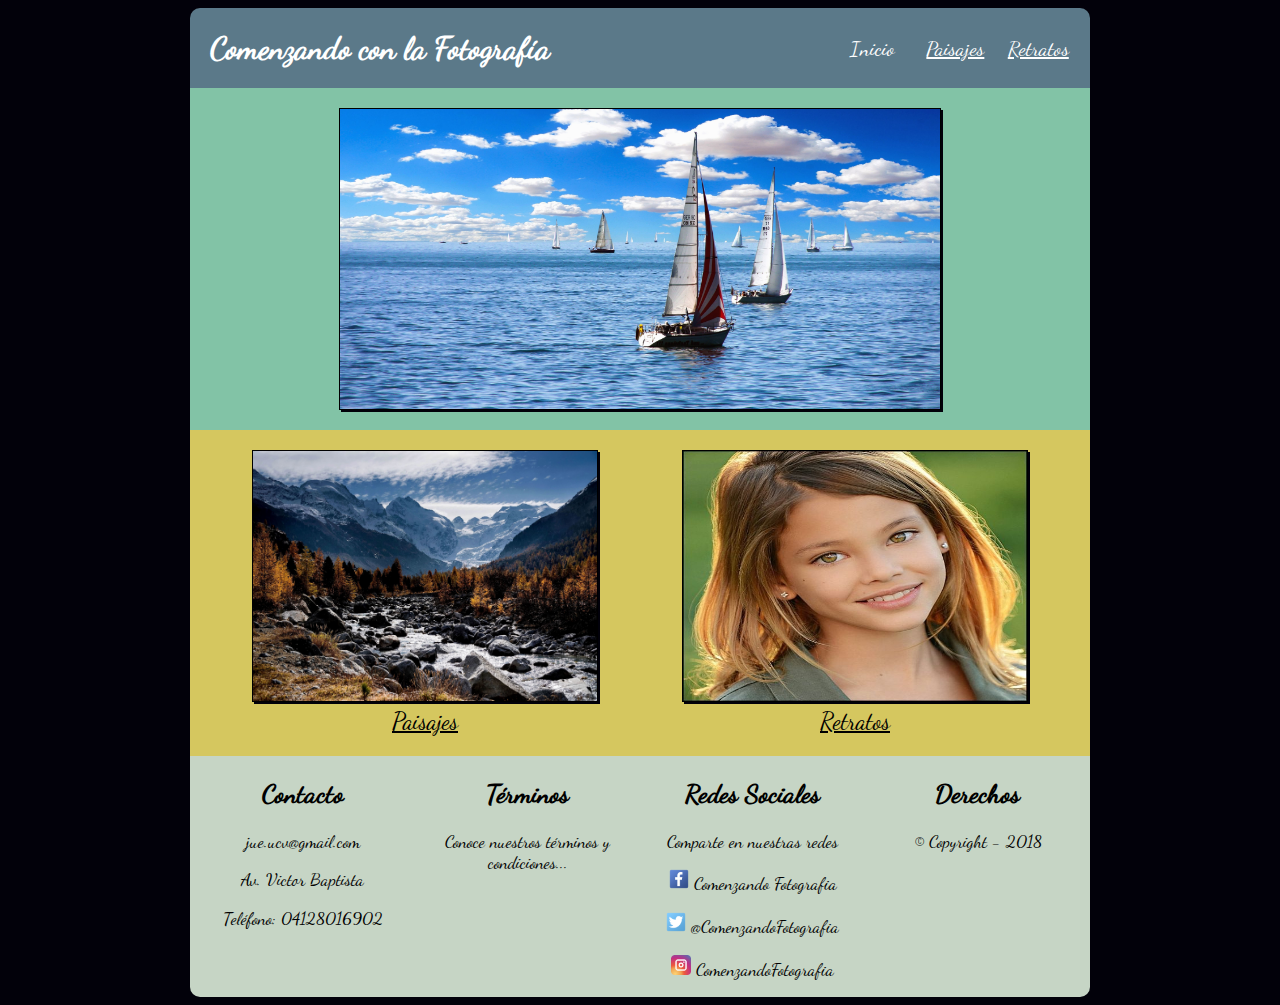
<file: index.html>
<!DOCTYPE html>
<html>
<head>
	<meta charset="UTF-8">	
	<meta name="description" content="Tarea NextU CSS3">
	<meta name="viewport" content="initial-scale=1.0">
	<title>Tarea CSS3</title>
	<link rel="stylesheet" type="text/css" href="css/estilos.css">
</head>
<body>
	<div class="contenido"><!-- Contenido -->
		
		<header><!-- Cabecera -->
				<h1>Comenzando con la Fotografía</h1>
				<ul>
					<li><a href="index.html" class="active">Inicio</a></li>
					<li><a href="paisajes.html">Paisajes</a></li>
					<li><a href="retratos.html">Retratos</a></li>
				</ul>	
		</header><!-- /Cabecera -->

		<section id="imagenCentral"><!-- Image central -->
			<img class="imagen" src="images/barcos.jpg" alt="Principal" width="600px" height="300px">
		</section><!-- /Imagen central -->

		<section id="imagenSecundaria"><!-- Image secundaria -->
			<figure class="paisajes">
				<img class="imagen" id="paisajes" src="images/paisajes.jpeg" alt="Paisajes" width="400px" height="250px">
				<figcaption><a href="paisajes.html">Paisajes</a></figcaption>
			</figure>
			<figure class="retratos">
				<img class="imagen" id="retratos" src="images/retrato.jpg" alt="Retratos" width="400px" height="250px">
				<figcaption><a href="retratos.html">Retratos</a></figcaption>
			</figure>
		</section><!-- /Image secundaria -->

		<footer><!-- Pie de pagina -->
			<div class="contacto">
				<h2>Contacto</h2>
				<p>jue.ucv@gmail.com</p>
				<p>Av. Victor Baptista</p>
				<p>Teléfono: 04128016902</p>
			</div>
			<div class="terminos">
				<h2>Términos</h2>
				<p>Conoce nuestros términos y condiciones...</p>
			</div>
			<div class="redes">
				<h2>Redes Sociales</h2>
				<p>Comparte en nuestras redes</p>
				<p><img src="icons/facebook.ico" width="20px" height="20px"> Comenzando Fotografia</p>
				<p><img src="icons/twitter.ico" width="20px" height="20px"> @ComenzandoFotografia</p>
				<p><img src="icons/instagram.ico" width="20px" height="20px"> ComenzandoFotografia</p>
			</div>
			<div class="derechos">
				<h2>Derechos</h2>
				<p>&copy; Copyright - 2018</p>
			</div>
		</footer><!-- /Pie de pagina -->

	</div><!-- /Contenido -->
</body>
</html>
</file>
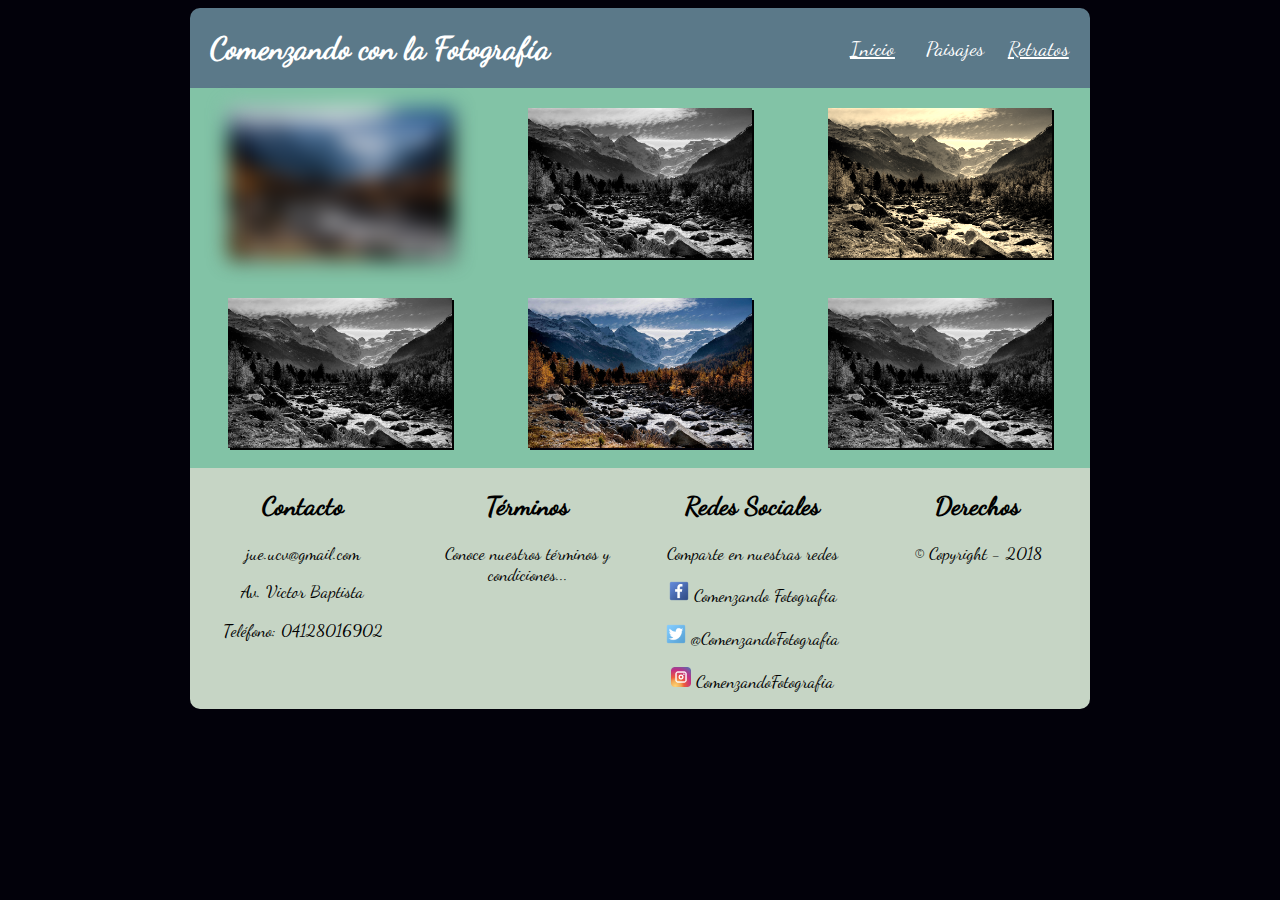
<file: paisajes.html>
<!DOCTYPE html>
<html>
<head>
	<meta charset="UTF-8">	
	<meta name="description" content="Tarea NextU CSS3">
	<meta name="viewport" content="initial-scale=1.0">
	<title>Tarea CSS3</title>
	<link rel="stylesheet" type="text/css" href="css/estilos.css">
</head>
<body>
	<div class="contenido"><!-- Contenido -->
		
		<header><!-- Cabecera -->
				<h1>Comenzando con la Fotografía</h1>
				<ul>
					<li><a href="index.html">Inicio</a></li>
					<li><a href="paisajes.html" class="active">Paisajes</a></li>
					<li><a href="retratos.html">Retratos</a></li>
				</ul>	
		</header><!-- /Cabecera -->

		<section id="paisajesFull"><!-- Image central -->
			<div class="column">
				<div class="columnPyR">
					<img class="column6 uno" src="images/paisajes.jpeg" width="100px" height="150px">
				</div>
				<div class="columnPyR">
					<img class="column6 par" src="images/paisajes.jpeg" width="100px" height="150px">
				</div>
				<div class="columnPyR">
					<img class="column6 tres" src="images/paisajes.jpeg" width="100px" height="150px">
				</div>
			</div>
			<div class="column">
				<div class="columnPyR">
					<img class="column6 par" src="images/paisajes.jpeg" width="100px" height="150px">
				</div>
				<div class="columnPyR">
					<img class="column6" src="images/paisajes.jpeg" width="100px" height="150px">
				</div>
				<div class="columnPyR">
					<img class="column6 par" src="images/paisajes.jpeg" width="100px" height="150px">
				</div>
			</div>
		</section><!-- /Imagen central -->

				<footer><!-- Pie de pagina -->
			<div class="contacto">
				<h2>Contacto</h2>
				<p>jue.ucv@gmail.com</p>
				<p>Av. Victor Baptista</p>
				<p>Teléfono: 04128016902</p>
			</div>
			<div class="terminos">
				<h2>Términos</h2>
				<p>Conoce nuestros términos y condiciones...</p>
			</div>
			<div class="redes">
				<h2>Redes Sociales</h2>
				<p>Comparte en nuestras redes</p>
				<p><img src="icons/facebook.ico" width="20px" height="20px"> Comenzando Fotografia</p>
				<p><img src="icons/twitter.ico" width="20px" height="20px"> @ComenzandoFotografia</p>
				<p><img src="icons/instagram.ico" width="20px" height="20px"> ComenzandoFotografia</p>
			</div>
			<div class="derechos">
				<h2>Derechos</h2>
				<p>&copy; Copyright - 2018</p>
			</div>
		</footer><!-- /Pie de pagina -->

	</div><!-- /Contenido -->
</body>
</html>
</file>
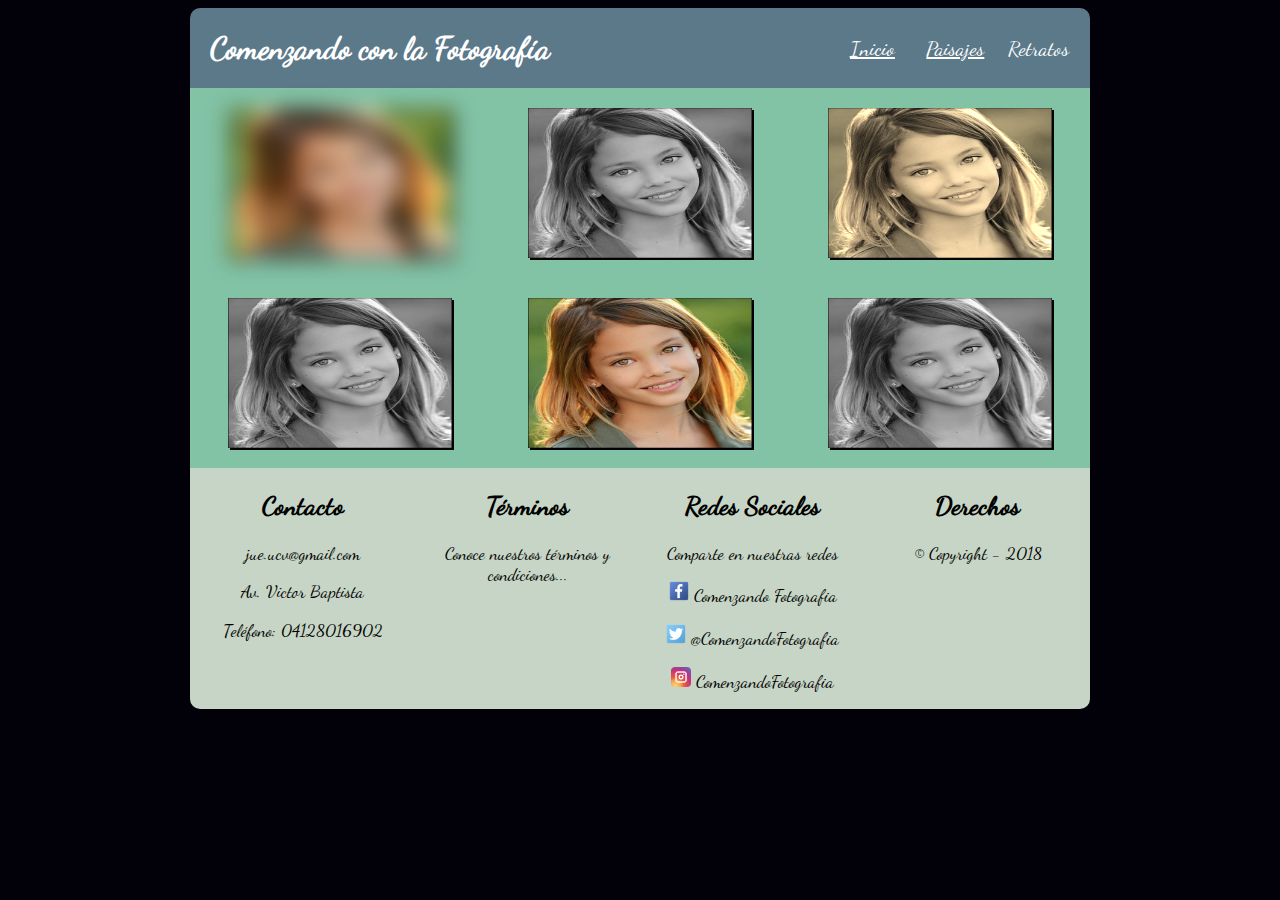
<file: retratos.html>
<!DOCTYPE html>
<html>
<head>
	<meta charset="UTF-8">	
	<meta name="description" content="Tarea NextU CSS3">
	<meta name="viewport" content="initial-scale=1.0">
	<title>Tarea CSS3</title>
	<link rel="stylesheet" type="text/css" href="css/estilos.css">
</head>
<body>
	<div class="contenido"><!-- Contenido -->
		
		<header><!-- Cabecera -->
				<h1>Comenzando con la Fotografía</h1>
				<ul>
					<li><a href="index.html">Inicio</a></li>
					<li><a href="paisajes.html">Paisajes</a></li>
					<li><a href="retratos.html" class="active">Retratos</a></li>
				</ul>	
		</header><!-- /Cabecera -->

		<section id="retratosFull"><!-- Image central -->
			<div class="column">
				<div class="columnPyR">
					<img class="column6 uno" src="images/retrato.jpg" width="100px" height="150px">
				</div>
				<div class="columnPyR">
					<img class="column6 par" src="images/retrato.jpg" width="100px" height="150px">
				</div>
				<div class="columnPyR">
					<img class="column6 tres" src="images/retrato.jpg" width="100px" height="150px">
				</div>
			</div>
			<div class="column">
				<div class="columnPyR">
					<img class="column6 par" src="images/retrato.jpg" width="100px" height="150px">
				</div>
				<div class="columnPyR">
					<img class="column6" src="images/retrato.jpg" width="100px" height="150px">
				</div>
				<div class="columnPyR">
					<img class="column6 par" src="images/retrato.jpg" width="100px" height="150px">
				</div>
			</div>
		</section><!-- /Imagen central -->

				<footer><!-- Pie de pagina -->
			<div class="contacto">
				<h2>Contacto</h2>
				<p>jue.ucv@gmail.com</p>
				<p>Av. Victor Baptista</p>
				<p>Teléfono: 04128016902</p>
			</div>
			<div class="terminos">
				<h2>Términos</h2>
				<p>Conoce nuestros términos y condiciones...</p>
			</div>
			<div class="redes">
				<h2>Redes Sociales</h2>
				<p>Comparte en nuestras redes</p>
				<p><img src="icons/facebook.ico" width="20px" height="20px"> Comenzando Fotografia</p>
				<p><img src="icons/twitter.ico" width="20px" height="20px"> @ComenzandoFotografia</p>
				<p><img src="icons/instagram.ico" width="20px" height="20px"> ComenzandoFotografia</p>
			</div>
			<div class="derechos">
				<h2>Derechos</h2>
				<p>&copy; Copyright - 2018</p>
			</div>
		</footer><!-- /Pie de pagina -->

	</div><!-- /Contenido -->
</body>
</html>
</file>
<file: css/estilos.css>
@font-face {
    font-family: myFont;
    src: url(../fonts/DancingScript-Regular.ttf);
}

* {
	font-family: myFont;
}

@media (min-width: 360px) and (max-width: 899px) {
	body {
		background-color: #02010a;
	}

	.contenido{
		width: 360px;
		border-radius: 10px 10px 0 0; 
		display: block;
		margin: auto;
	}

	header{
		background-color: #5b7989;
		display: flex;
		flex-direction: column;
		margin: 0;
		padding: 0;
		border-radius: 10px 10px 0 0; 
		width: 100%;
		height: 80px;
	}

	header h1 {
		color: white;
		text-shadow: 2px #02010a;
		text-align: center;
		width: 100%;
		margin: auto; 
	}

	header ul{
		list-style-type: none;
		text-align: center;
		width: 80%;
		display: flex; 
		flex-direction: row;
		margin: auto 50px auto auto; 
	}

	li {
		width: 33.3%;
		margin-top: 0;
		font-size: 1.3em;
	}

	li a {
	    color: white;
		margin: auto;
	}

	li a.active { 
		text-decoration: none;
	}

	section#imagenCentral {
		background-color: #82c3a6;
		margin: auto;
		padding: 20px;
	}

	section#imagenSecundaria {
		display: flex;
		flex-direction: column;
		background-color: #d5c75f;
		margin: auto;
		padding: 20px;
	}

	.paisajes {
		margin: auto;
		width: 100%;
		text-align: center;
		list-style-type: none;
		font-size: 1.5em;
	}

	.retratos {
		margin: auto;
		width: 100%;
		text-align: center;
		list-style-type: none;
		font-size: 1.5em;
	}

	img.imagen{
		display:block;
		margin:auto;
		box-shadow: 2px 2px #02010a;
		width: 80%;
		max-width: 600px;
		background-color: #d5c75f;
		border: solid 1px;
	}

	figcaption {
		margin-top: 5px;
	}

	figcaption a {
		color: black;
	}

	img#paisajes:hover {
		transform: rotate(10deg);
		box-shadow: 2px 2px #82c3a6;
		transition-timing-function: linear;
		transition-duration: 0.5s;
		border: solid 2px;
	}

	img#retratos:hover {
		transform: translate(20px, -5px);
		box-shadow: 2px 2px #82c3a6;
		border: solid 2px;
		transition-timing-function: linear;
		transition-duration: 0.5s;
	}

	section div.column {
		display: flex;
		flex-direction: column;
		background-color: #82c3a6;
	}

	div.columnPyR {
		width: 100%;
		margin: auto;
		padding: 20px 10px;
	}

	img.column6 {
		display:block;
		margin: auto;
		width: 80%;
		box-shadow: 2px 2px #02010a;
	}

	img.uno {
		filter: blur(10px);
	}

	img.par {
		filter: grayscale(100%);
	}

	img.tres {
		filter: sepia(90%);
	}

	footer {
		display: flex;
		flex-direction: column;
		border-radius: 0 0 10px 10px;
		background-color: #C6d5c5;
		margin: auto;
	}

	footer div.contacto{
		text-align: center;
		font-size: 1.1em;
	}

	footer div.terminos{
		text-align: center;
		font-size: 1.1em;
	}

	footer div.redes{
		text-align: center;
		font-size: 1.1em;
	}

	footer div.derechos{
		text-align: center;
		font-size: 1.1em;
	}
}

@media screen and (min-width: 900px) {
	body {
		background-color: #02010a;
	}

	.contenido{
		width: 900px;
		border-radius: 10px 10px 0 0; 
		display: block;
		margin: auto;
	}

	header{
		background-color: #5b7989;
		display: flex;
		flex-direction: row;
		margin: 0;
		padding: 0;
		border-radius: 10px 10px 0 0; 
		width: 100%;
		height: 80px;
	}

	header h1 {
		color: white;
		float: left;
		text-shadow: 2px #02010a;
		width: 70%;
		margin: auto auto auto 20px; 
	}

	header ul{
		list-style-type: none;
		text-align: center;
		width: 30%;
		display: flex;
		flex-direction: row;
		float: right;
		margin: auto 10px auto auto; 
	}

	li {
		width: 33.3%;
		margin-top: 0;
		font-size: 1.3em;
	}

	li a {
	    color: white;
		margin: auto;
	}

	li a.active { 
		text-decoration: none;
	}

	section#imagenCentral {
		background-color: #82c3a6;
		margin: auto;
		padding: 20px;
	}

	section#imagenSecundaria {
		display: flex;
		flex-direction: row;
		background-color: #d5c75f;
		margin: auto;
		padding: 20px;
	}

	.paisajes {
		margin: auto;
		width: 50%;
		text-align: center;
		list-style-type: none;
		font-size: 1.5em;
	}

	.retratos {
		margin: auto;
		width: 50%;
		text-align: center;
		list-style-type: none;
		font-size: 1.5em;
	}

	img.imagen{
		display:block;
		margin:auto;
		box-shadow: 2px 2px #02010a;
		width: 80%;
		max-width: 600px;
		background-color: #d5c75f;
		border: solid 1px;
	}

	figcaption {
		margin-top: 5px;
	}

	figcaption a {
		color: black;
	}

	img#paisajes:hover {
		transform: rotate(10deg);
		box-shadow: 2px 2px #82c3a6;
		transition-timing-function: linear;
		transition-duration: 0.5s;
		border: solid 2px;
	}

	img#retratos:hover {
		transform: translate(20px, -5px);
		box-shadow: 2px 2px #82c3a6;
		border: solid 2px;
		transition-timing-function: linear;
		transition-duration: 0.5s;
	}

	section div.column {
		display: flex;
		flex-direction: row;
		background-color: #82c3a6;
	}

	div.columnPyR {
		width: 33.3%;
		margin: auto;
		padding: 20px 10px;
	}

	img.column6 {
		display:block;
		margin: auto;
		width: 80%;
		box-shadow: 2px 2px #02010a;
	}

	img.uno {
		filter: blur(10px);
	}

	img.par {
		filter: grayscale(100%);
	}

	img.tres {
		filter: sepia(90%);
	}

	footer {
		display: flex;
		flex-direction: row;
		border-radius: 0 0 10px 10px;
		background-color: #C6d5c5;
		margin: auto;
	}

	footer div.contacto{
		width: 25%;
		text-align: center;
		font-size: 1.1em;
	}

	footer div.terminos{
		width: 25%;
		text-align: center;
		font-size: 1.1em;
	}

	footer div.redes{
		width: 25%;
		text-align: center;
		font-size: 1.1em;
	}

	footer div.derechos{
		width: 25%;
		text-align: center;
		font-size: 1.1em;
	}
}
</file>
